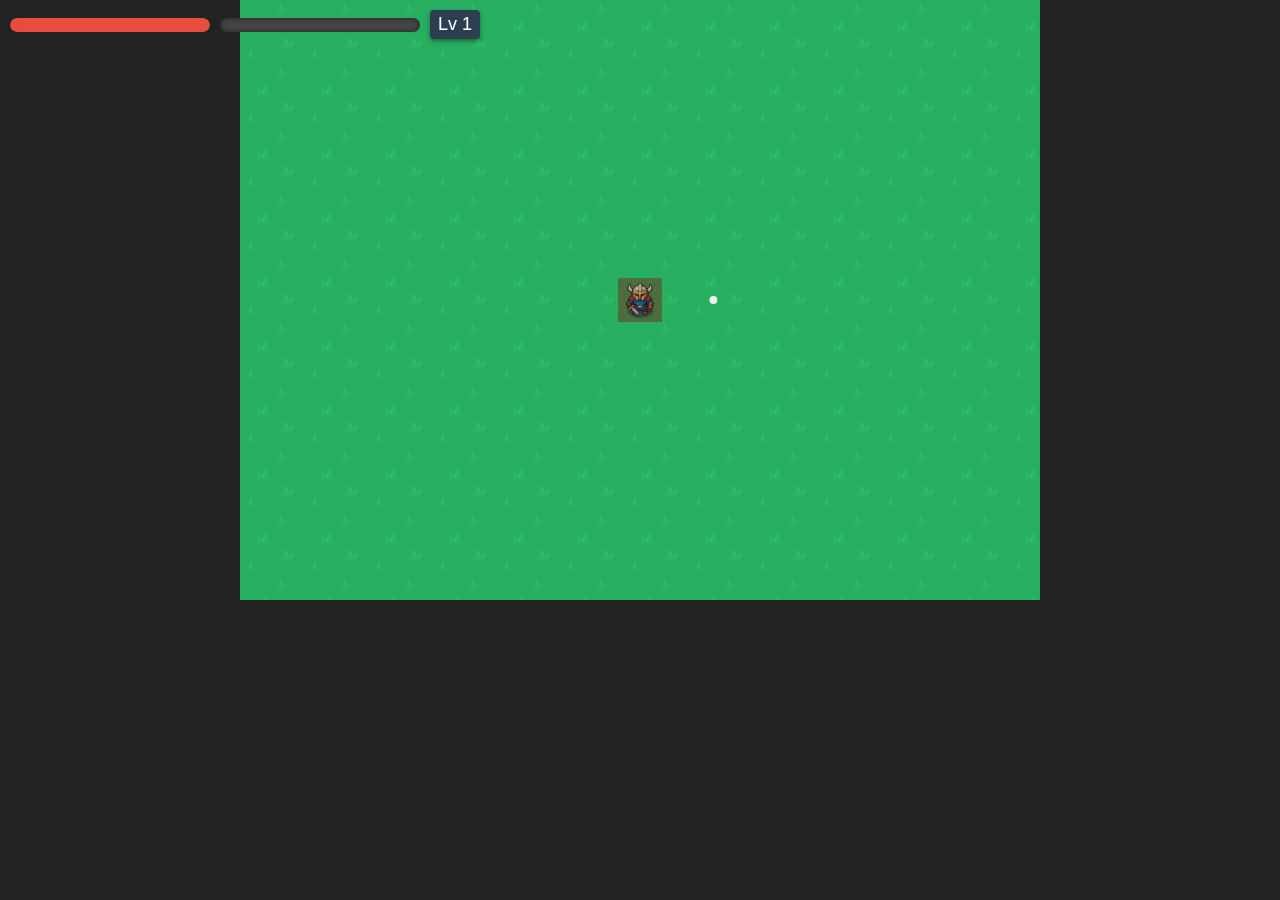
<file: vampire_survivor_clone/index.html>
<!DOCTYPE html>
<html lang="en">
<head>
    <meta charset="UTF-8">
    <title>Survivor Clone</title>
    <meta name="viewport" content="width=device-width, initial-scale=1.0">
    <link rel="stylesheet" href="style.css">
</head>
<body>
    <!-- Top level UI elements for health/experience and level display -->
    <div id="ui">
        <div id="health-bar" class="bar">
            <div id="health-fill" class="fill"></div>
        </div>
        <div id="exp-bar" class="bar">
            <div id="exp-fill" class="fill"></div>
        </div>
        <div id="level-display" class="level-display">Lv&nbsp;<span id="level-number">1</span></div>
    </div>

    <!-- Game canvas -->
    <canvas id="gameCanvas" width="800" height="600"></canvas>

    <!-- Panel shown on level up. Contains selectable choices for skills -->
    <div id="level-up-panel" class="panel hidden">
        <div class="panel-title">Level Up!</div>
        <div id="choices" class="choices"></div>
    </div>

    <!-- Panel shown when the player dies -->
    <div id="game-over-panel" class="panel hidden">
        <div class="panel-title">Game Over</div>
        <button id="restart-btn" class="btn">Restart</button>
    </div>

    <script src="game.js"></script>
</body>
</html>
</file>
<file: vampire_survivor_clone/style.css>
/*
 * Basic styling for the survivor clone game. The design follows a flat,
 * material‑like look using simple colors and rounded rectangles. The bars at
 * the top represent health and experience. Panels for level up and game over
 * overlay the game when needed. Feel free to tweak colors and layout to
 * match your own tastes.
 */

html, body {
    margin: 0;
    padding: 0;
    height: 100%;
    background-color: #222;
    color: #fff;
    font-family: sans-serif;
    overflow: hidden;
}

/* Container for health, experience and level */
#ui {
    position: absolute;
    top: 10px;
    left: 10px;
    right: 10px;
    display: flex;
    align-items: center;
    gap: 10px;
    z-index: 10;
}

/* Base bar style */
.bar {
    position: relative;
    width: 200px;
    height: 14px;
    background-color: #444;
    border-radius: 7px;
    overflow: hidden;
    box-shadow: inset 0 0 5px rgba(0,0,0,0.5);
}

/* Filled portion of the bar */
.fill {
    height: 100%;
    width: 100%;
    transform-origin: left;
    border-radius: 7px;
}

/* Health fill color */
#health-fill {
    background-color: #e74c3c;
}

/* Experience fill color */
#exp-fill {
    background-color: #3498db;
}

/* Level display */
.level-display {
    font-size: 18px;
    padding: 4px 8px;
    background-color: #2c3e50;
    border-radius: 4px;
    box-shadow: 0 2px 4px rgba(0,0,0,0.4);
}

/* Canvas takes full width but leaves margin for UI */
#gameCanvas {
    display: block;
    margin: 0 auto;
    background-color: #111;
}

/* Generic panel style for level up and game over overlays */
.panel {
    position: absolute;
    top: 50%;
    left: 50%;
    transform: translate(-50%, -50%);
    background-color: rgba(44, 62, 80, 0.95);
    padding: 20px;
    border-radius: 8px;
    box-shadow: 0 4px 8px rgba(0,0,0,0.6);
    z-index: 20;
    min-width: 300px;
    text-align: center;
}

.panel-title {
    font-size: 24px;
    margin-bottom: 10px;
}

/* Hidden class to hide panels until needed */
.hidden {
    display: none;
}

/* Container for choice buttons */
.choices {
    display: flex;
    flex-direction: column;
    gap: 10px;
}

/* Button style used for skills and restart */
.btn {
    background-color: #3498db;
    color: white;
    border: none;
    border-radius: 4px;
    padding: 10px 15px;
    font-size: 16px;
    cursor: pointer;
    transition: background-color 0.2s ease;
}

.btn:hover {
    background-color: #2980b9;
}

/* Choice buttons inside level up panel */
.choice-btn {
    background-color: #1abc9c;
}

.choice-btn:hover {
    background-color: #16a085;
}
</file>
